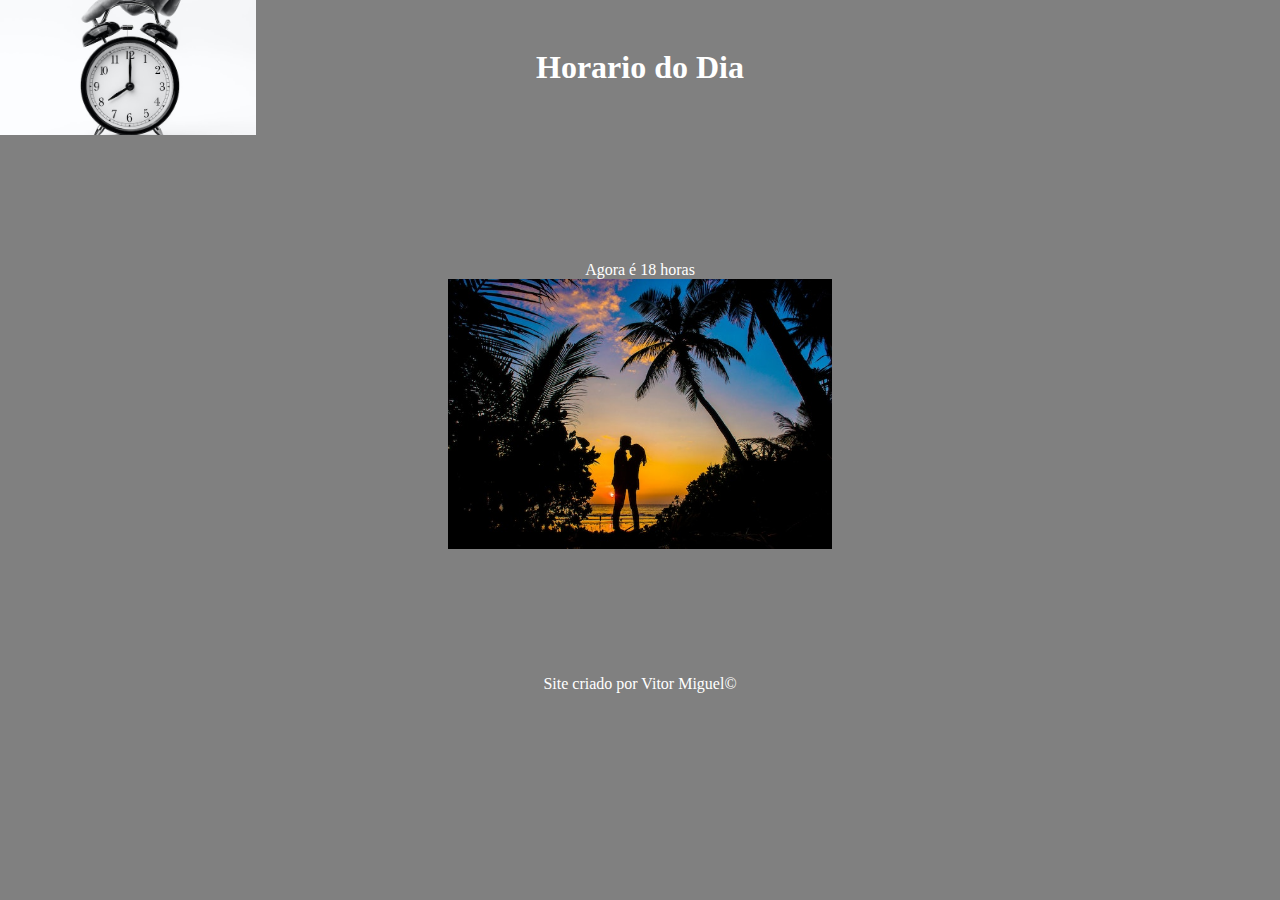
<file: index.html>
<!DOCTYPE html>
<html lang="pt-br">
<head>
    <meta charset="UTF-8">
    <meta name="viewport" content="width=device-width, initial-scale=1.0">
    <title>oiiii</title>
    <link rel="stylesheet" href="style.css">
</head>
<body>
    <header id="header" class="painel">
        <div id="imagem">
        </div>
        <div id="titulo"><h1>Horario do Dia</h1></div>
        <div id="nada3"></div>
    </header>
    <main id="main" class="painel">
        <div id="nada"></div>
        <div id="texto">
            <div id="tempo"></div>
            <div id="flores"></div>
        </div>
        <div id="nada2"></div>
    </main>
    <footer>Site criado por Vitor Miguel&copy;</footer>
    <script src="ex015.js"></script>
</body>
</html>
</file>
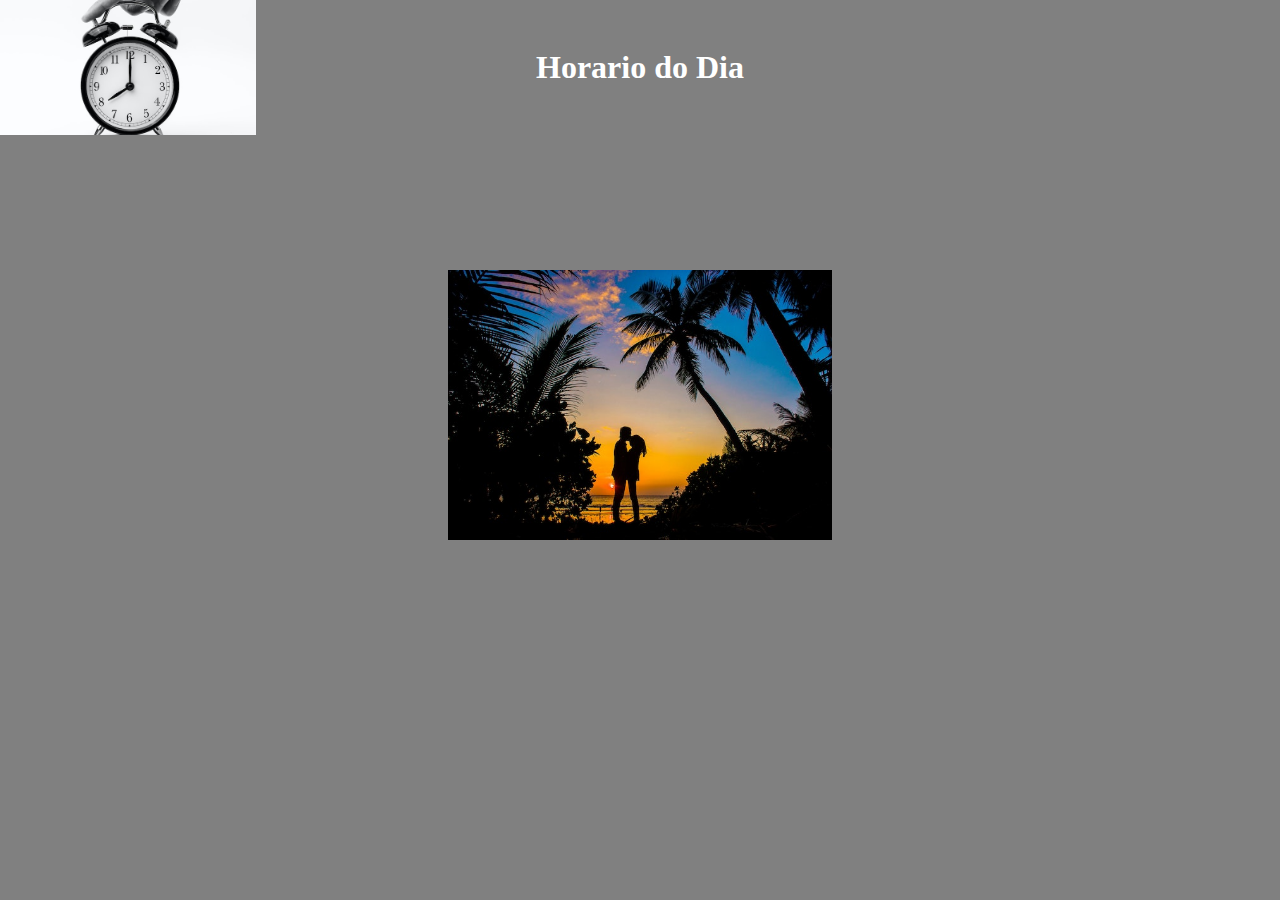
<file: ex015.html>
<!DOCTYPE html>
<html lang="pt-br">
<head>
    <meta charset="UTF-8">
    <meta name="viewport" content="width=device-width, initial-scale=1.0">
    <title>oiiii</title>
    <link rel="stylesheet" href="style.css">
</head>
<body>
    <header class="painel">
        <div id="imagem">
        </div>
        <div id="titulo"><h1>Horario do Dia</h1></div>
        <div id="nada3"></div>
    </header>
    <main class="painel">
        <div id="nada"></div>
        <div id="texto">
            <div id="tempo"></div>
            <div id="flores"></div>
        </div>
        <div id="nada2"></div>
    </main>
    <footer></footer>
    <script src="ex015.js"></script>
</body>
</html>
</file>
<file: style.css>
@charset "UTF-8";
*{
    margin: 0%;
    padding: 0%;
    box-sizing: border-box;
}
header{
    display: grid;
    height: 15vh;
    width: 100vw;
    background-color: gray;
    color: white;
    grid-template-areas: 
    "imagem titulo nada3"
    ;
    grid-template-columns: 
    20% 60% 20%
    ;
    text-align: center;
    align-items: center;
}
main{
    height: 60vh;
    width: 100vw;
    display: grid;
    grid-template-areas: 
    "nada texto nada2"
    ;
    grid-template-columns: 
    20% 60% 20%
    ;
}
#imagem{
    grid-area: imagem;
}
#titulo{
    grid-area: titulo;
    width: 60vw;
    
}
#nada3{
    grid-area: nada3;
}
#imagem{
    background-image: url(imagens/pexels-stas-knop-1198264.jpg);
    background-size: cover;
    height: 100%;
    width: 20vw;
    background-position: center;
}
#nada{
    grid-area: nada;
}
#texto{
    grid-area: texto;
    color: white;
    text-align: center;
    display: flex;
    flex-direction: column;
    align-items: center;
    justify-content: center;
}
#nada2{
    grid-area: nada2;
}
#flores{
    width: 30vw;
    height: 30vh;
    background-image: url(imagens/pexels-neosiam-707571.jpg);
    background-size: cover;
    background-position: center;
    background-image: url(imagens/pexels-asad-photo-maldives-1024975.jpg);
}
footer{
    text-align: center;
    color: white;
    width: 100vw;
    height: 5vh;
}
</file>
